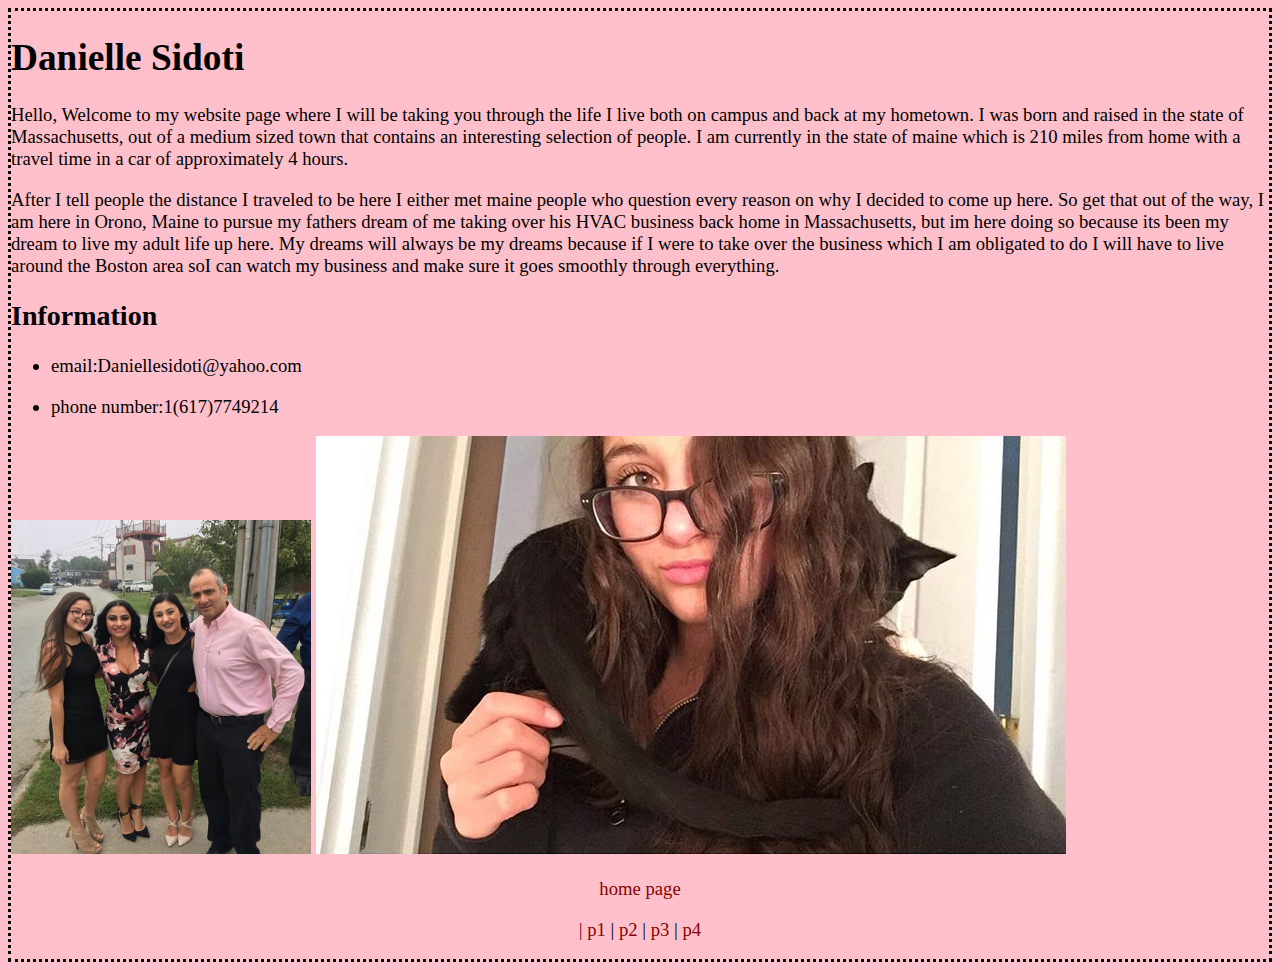
<file: Index.HTML>
<!DOCTYPE html>
<html>
     <head>
        <title>danielle's homepage</title>
        <link HREF="index.css"rel="stylesheet">
     </head>
     <body>

<H1>Danielle Sidoti</H1>
<p>Hello,
Welcome to my website page where I will be taking you through the life I live both on campus and back at my hometown. I was born and raised in the state of Massachusetts, out of a medium sized town that contains an interesting selection of people. I am currently in the state of maine which is 210 miles from home with a travel time in a car of approximately 4 hours. </p>

<p>    After I tell people the distance I traveled to be here I either met maine people who question every reason on why I decided to come up here. So get that out of the way, I am here in Orono, Maine to pursue my fathers dream of me taking over his HVAC business back home in Massachusetts, but im here doing so because its been my dream to live my adult life up here. My dreams will always be my dreams because if I were to take over the business which I am obligated to do I will have to live around the Boston area soI can watch my business and make sure it goes smoothly through everything.</p>

<h2>Information</h2>
<p> <ul>
<li>email:Daniellesidoti@yahoo.com</lt> </p>
<li>phone number:1(617)7749214
</ul>
<img src="IMG_0138.jpg" width=300> <img src="IMG_0139.jpg" width 100>


<p><center><bottom> <a href="Index.HTML">home page</p> |
<a href= "Index1.HTML">p1</a> |
<a href= "Index2.HTML">p2</a> |
<a href= "Index3.HTML">p3</a> |
<a href= "Index4.HTML">p4</a>
</bottom></center></p>
</body>
</html>
</file>
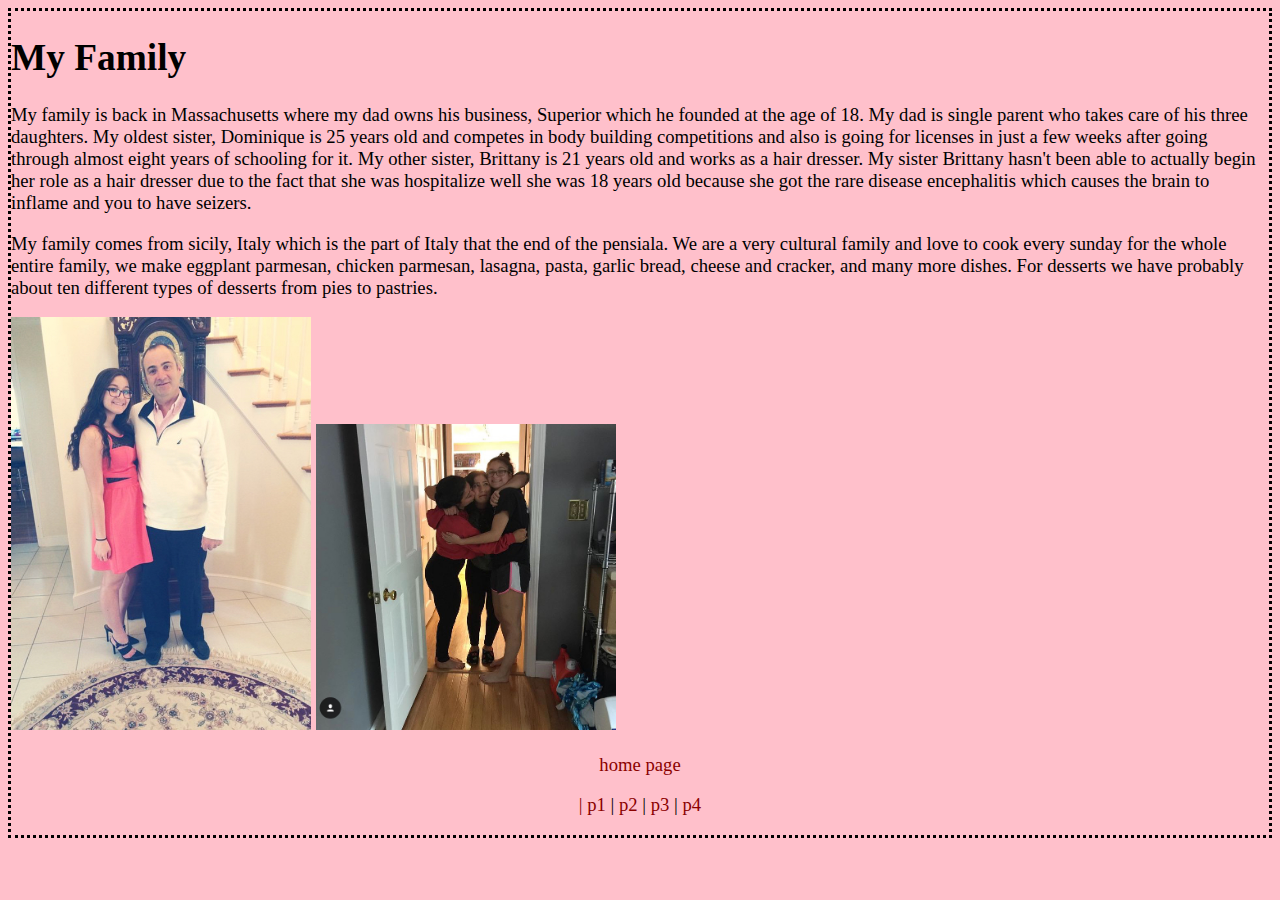
<file: Index1.HTML>
<!DOCTYPE html> <html> <head> <title>danielle's family page</title>
<link HREF="index.css"rel="stylesheet"> 
</head> 

<body> 
<h1>My Family</h1> 
<p>My family is back in Massachusetts where my dad owns his
business, Superior which he founded at the age of 18. My dad is single
parent who takes care of his three daughters. My oldest sister, Dominique is 25
years old and competes in body building competitions and also is going
for licenses in just a few weeks after going through almost eight years
of schooling for it. My other sister, Brittany is 21 years old and works as a hair
dresser. My sister Brittany hasn't been able to actually begin her role as a hair dresser 
due to the fact that she was hospitalize well she was 18 years old because she got the 
rare disease encephalitis which causes the brain to inflame and you to have seizers.</p>

<p> My family comes from sicily, Italy which is the part of Italy that the end of the 
pensiala. We are a very cultural family and love to cook every sunday for the whole entire
family, we make eggplant parmesan, chicken parmesan, lasagna, pasta, garlic bread, cheese
and cracker, and many more dishes. For desserts we have probably about ten different 
types of desserts from pies to pastries.</p>

<img src="IMG_0142.jpg" width=300> <img src="IMG_FEAB35ECD2B5-1.jpeg" width=300>





<p><center><bottom> <a href="Index.HTML">home page</p> | <a href=
"Index1.HTML">p1</a> | 
<a href= "Index2.HTML">p2</a> | 
<a href=
"Index3.HTML">p3</a> | 
<a href= "Index4.HTML">p4</a>
</bottom></center></p>
</file>
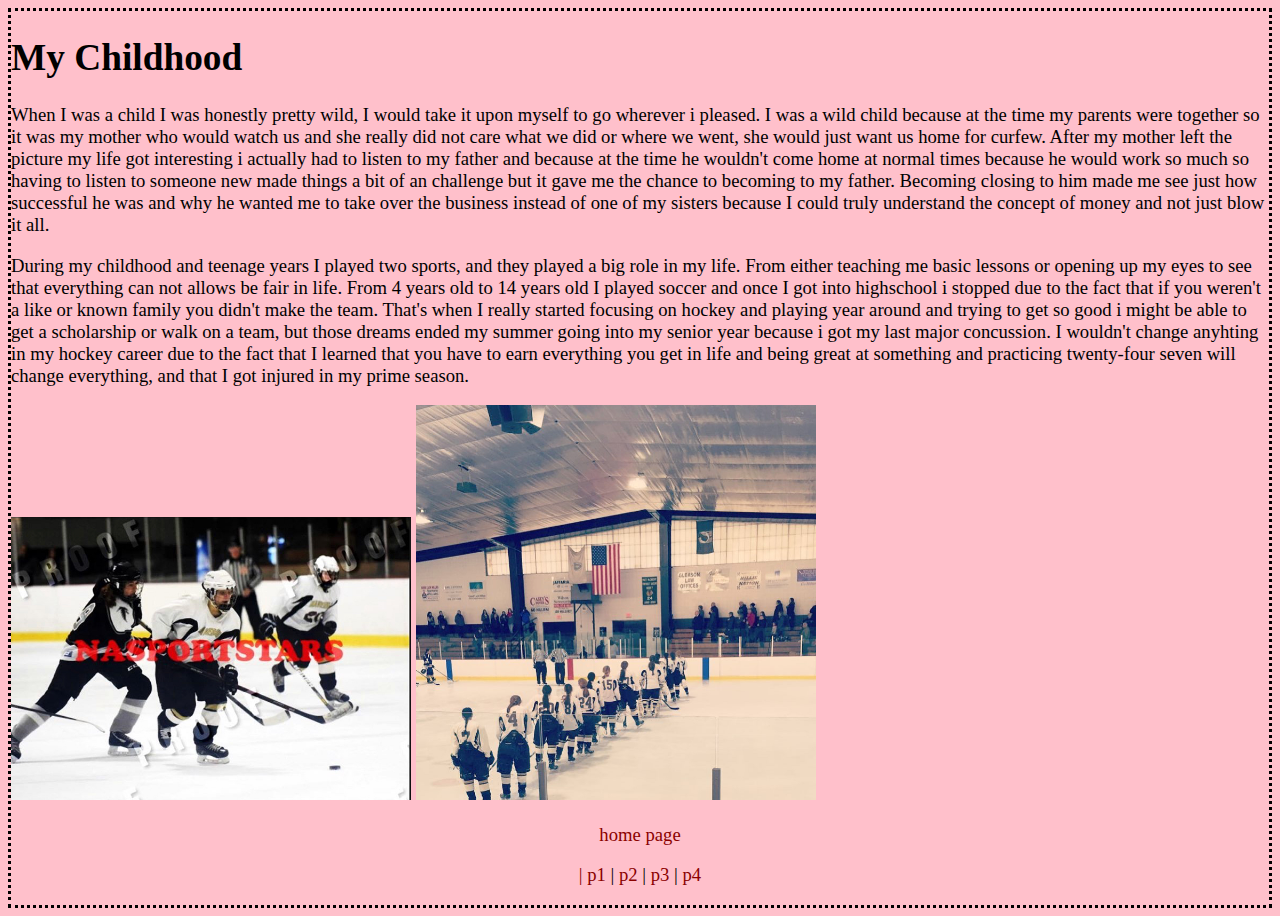
<file: Index2.HTML>
<!DOCTYPE html> <html> <head> <title>about me</title> <link
HREF="index.css"rel="stylesheet"> </head> <body> 
<h1>My Childhood</h1>
 <p>When I was a child I was honestly pretty wild, I
would take it upon myself to go wherever i pleased. I was a wild
child because at the time my parents were together so it was my
mother who would watch us and she really did not care what we did or
where we went, she would just want us home for curfew. After my
mother left the picture my life got interesting i actually had to
listen to my father and because at the time he wouldn't come home at
normal times because he would work so much so having to listen to
someone new made things a bit of an challenge but it gave me the
chance to becoming to my father. Becoming closing to him made me see
just how successful he was and why he wanted me to take over the
business instead of one of my sisters because I could truly
understand the concept of money and not just blow it all.</p>

	<p> During my childhood and teenage years I played two sports,
and they played a big role in my life. From either teaching me basic
lessons or opening up my eyes to see that everything can not allows
be fair in life. From 4 years old to 14 years old I played soccer and
once I got into highschool i stopped due to the fact that if you
weren't a like or known family you didn't make the team. That's when
I really started focusing on hockey and playing year around and
trying to get so good i might be able to get a scholarship or walk on
a team, but those dreams ended my summer going into my senior year
because i got my last major concussion. I wouldn't change anyhting in
my hockey career due to the fact that I learned that you have to earn
everything you get in life and being great at something and
practicing twenty-four seven will change everything, and that I got
injured in my prime season. </p>

	<img src="IMG_0140.jpg" width=400> <img src="IMG_0141.jpg"
width=400>





	<p><center><bottom> <a href="Index.HTML">home page</p> | <a href=
"Index1.HTML">p1</a> | <a href= "Index2.HTML">p2</a> | <a href=
"Index3.HTML">p3</a> | <a href= "Index4.HTML">p4</a>
</bottom></center></p>
</file>
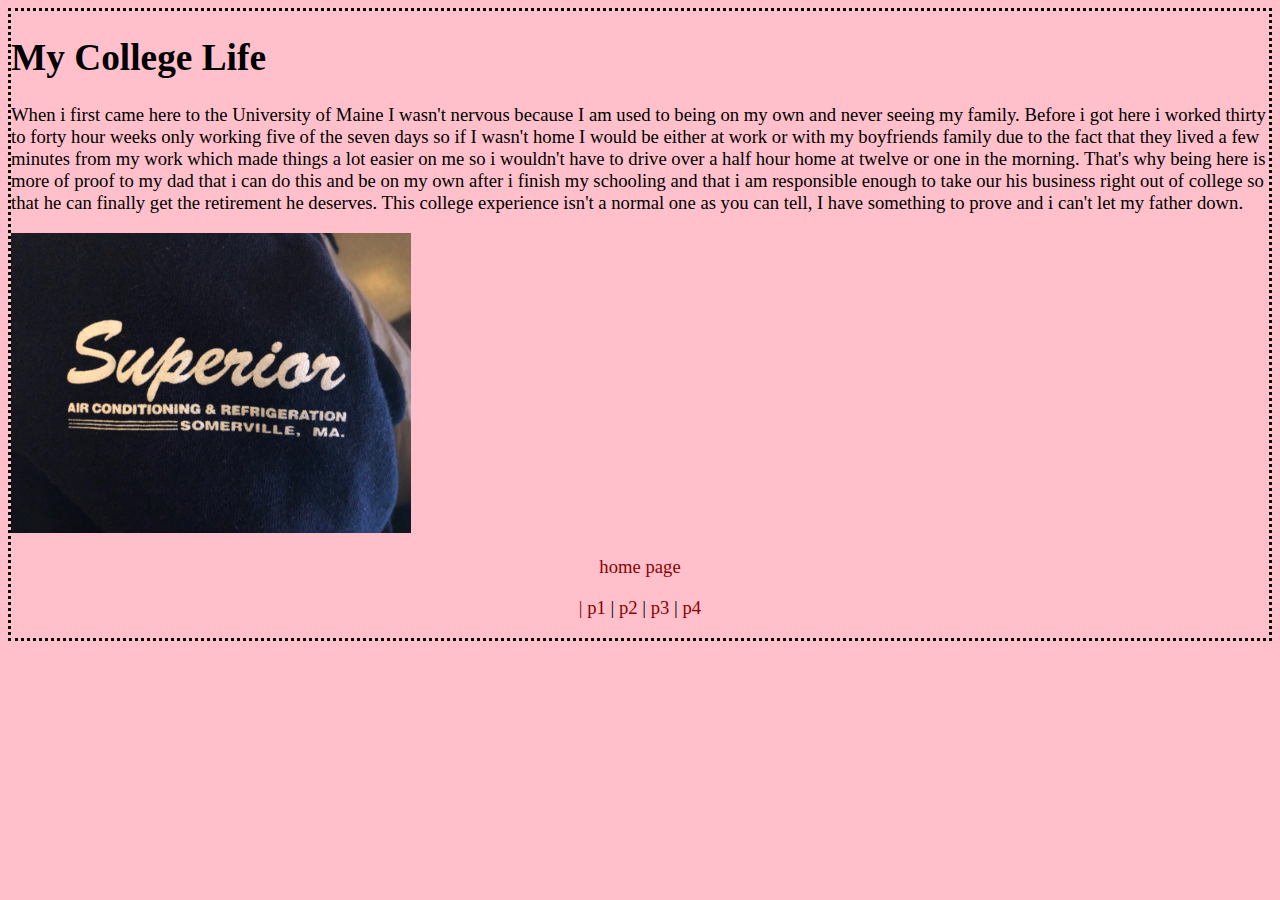
<file: Index3.HTML>
<!DOCTYPE html>
<html>
     <head>
        <title>danielle's homepage</title>
        <link HREF="index.css"rel="stylesheet">
     </head>
     <body>
     <h1>My College Life</h1>
     <p>When i first came here to the University of Maine I wasn't nervous because I am
     used to being on my own and never seeing my family. Before i got here i worked
     thirty to forty hour weeks only working five of the seven days so if I wasn't home I
     would be either at work or with my boyfriends family due to the fact that they lived
     a few minutes from my work which made things a lot easier on me so i wouldn't have
     to drive over a half hour home at twelve or one in the morning. That's why being 
     here is more of proof to my dad that i can do this and be on my own after i finish 
     my schooling and that i am responsible enough to take our his business right out 
     of college so that he can finally get the retirement he deserves. This college 
     experience isn't a normal one as you can tell, I have something to prove and i can't
     let my father down.</p>
     <img src="IMG_0145.jpg" width=400>


<p><center><bottom> <a href="Index.HTML">home page</p> |
<a href= "Index1.HTML">p1</a> |
<a href= "Index2.HTML">p2</a> |
<a href= "Index3.HTML">p3</a> |
<a href= "Index4.HTML">p4</a>
</bottom></center></p>
</file>
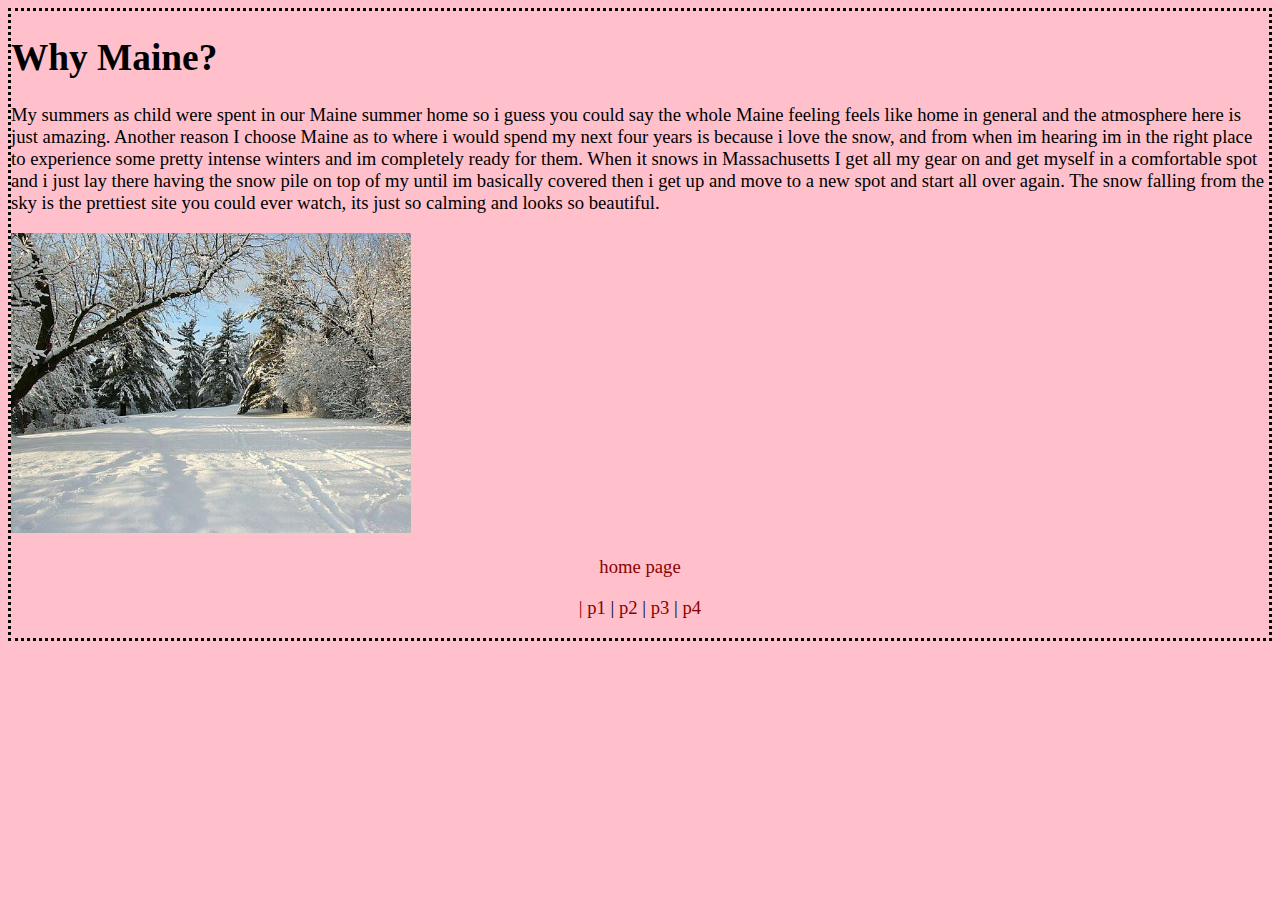
<file: Index4.HTML>
<!DOCTYPE html>
<html>
     <head>
        <title>danielle's homepage</title>
        <link HREF="index.css"rel="stylesheet">
     </head>
     <body>
     <h1>Why Maine?</h1>
<p> My summers as child were spent in our Maine summer home so i guess you could say
the whole Maine feeling feels like home in general and the atmosphere here is just
amazing. Another reason I choose Maine as to where i would spend my next four years is 
because i love the snow, and from when im hearing im in the right place to experience 
some pretty intense winters and im completely ready for them. When it snows in 
Massachusetts I get all my gear on and get myself in a comfortable spot and i just lay
there having the snow pile on top of my until im basically covered then i get up and move
to a new spot and start all over again. The snow falling from the sky is the prettiest
site you could ever watch, its just so calming and looks so beautiful.</p>

<img src="IMG_0146.JPG" width=400>

<p><center><bottom> <a href="Index.HTML">home page</p> |
<a href= "Index1.HTML">p1</a> |
<a href= "Index2.HTML">p2</a> |
<a href= "Index3.HTML">p3</a> |
<a href= "Index4.HTML">p4</a>
</bottom></center></p>
</file>
<file: index.css>
a { color: darkred;
    text-decoration: none }
a:hover { color: red }
body {background: pink; color: black; font-size: 14pt;}
body {border-style: dotted;}
</file>
